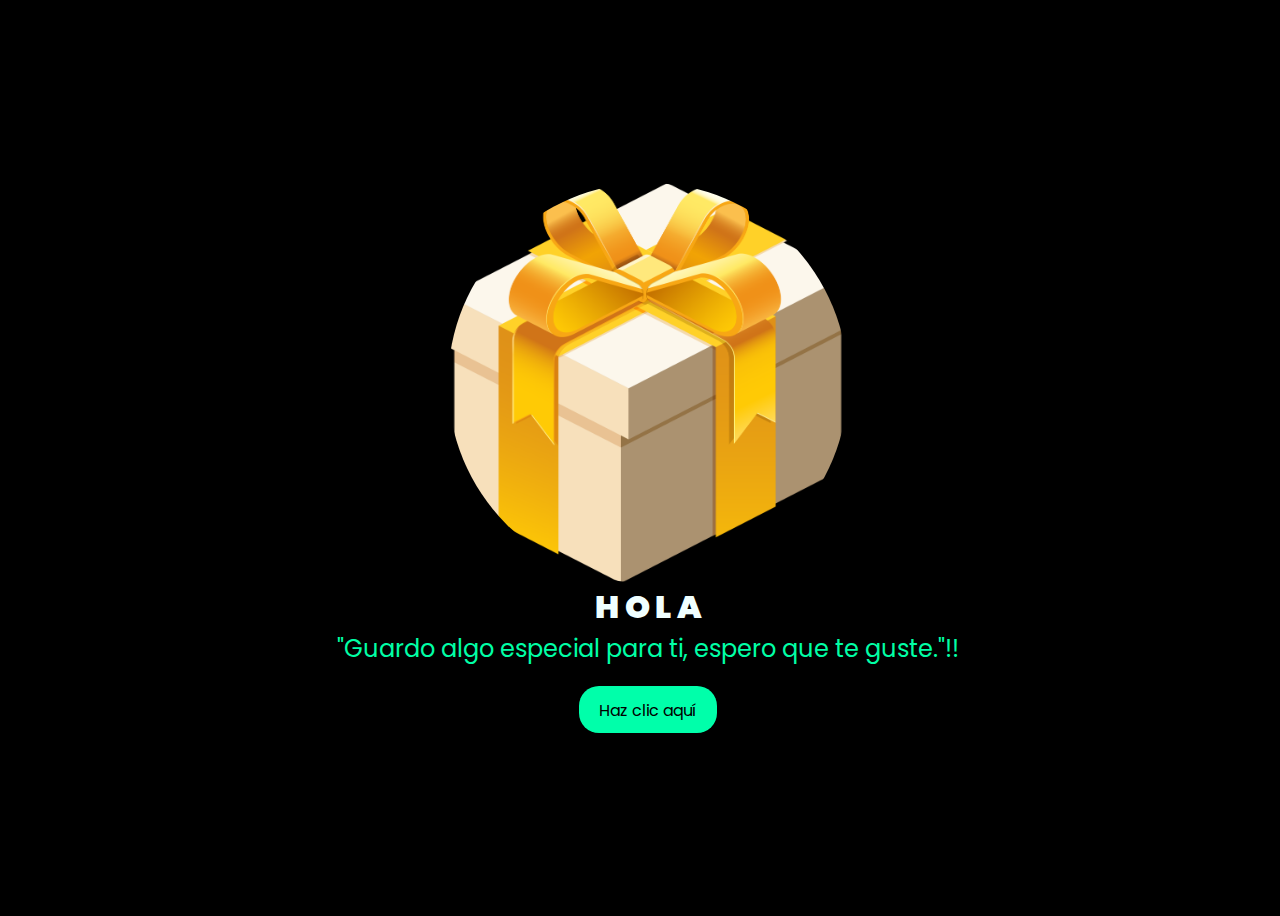
<file: index.html>
<!DOCTYPE html>
<html lang="en">
<head>
    <meta charset="UTF-8">
    <meta http-equiv="X-UA-Compatible" content="IE=edge">
    <meta name="viewport" content="width=device-width, initial-scale=1.0">
    <link rel="stylesheet" href="css/style.css">
    <img class="img" src="cajita.webp" alt="Descripción de la imagen">
    <title>FLORES AMARILLAS</title>
</head>
<body>
    <div class="greetings">

        <span>H</span>
        <span>O</span>
        <span>L</span>
        <span>A</span>
    </div>
    <div class="greetings">
      
    </div>
    <div class="description">
        <span>"Guardo algo especial para ti, espero que te guste."!!</span>
    </div>
    <div class="button">
        <button>
            <a href="FLORES.html">Haz clic aquí</a>
        </button>
        
    </div>
</body>
</html>
</file>
<file: css/style.css>
@import url('https://fonts.googleapis.com/css2?family=Poppins:ital,wght@0,500;1,900&display=swap');
*{
    font-family: 'Poppins',cursive;
}
body{
    color: azure;
    width: 100%;
    height: 100vh;
    display: flex;
    flex-direction: column;
    align-items: center;
    justify-content: center;
    background-color: black;
}
.greetings{
    font-size: 2rem;
    font-weight: 900;
}
.greetings > span{
    animation: glow 2.5s ease-in-out infinite;
}
@keyframes glow{
    0%, 100%{
        color: #fff;
        text-shadow: 0 0 12px #00ff99, 0 0 50px #00ff99, 0 0 100px #00ff99;
    }
    10%, 90%{
        color: #696565;
        text-shadow: none;
    }
}
.greetings > span:nth-child(2){
    animation-delay: .2s ;
}
.greetings > span:nth-child(3){
    animation-delay: .4s ;
}
.greetings > span:nth-child(4){
    animation-delay: .6s;
}
.greetings > span:nth-child(5){
    animation-delay: .8s;
}

.description{
    font-size: 1.5rem;
    margin-bottom: 20px;
}

.button a{
    text-decoration: none;
    font-size: 1rem;
    color: #111;
}

@media screen and (max-width:574px){
    .greetings{
        display: block;
        font-size: 3rem;
        font-weight: 500;
        text-align: center;
    }
    .description{
        font-size: 1rem;
    }
    
    .button a{
        font-size: .5rem;
    }
}

.description{
    color: #00ffa6;
}

/* Estilo para el botón */
.button button {
    background-color: rgb(0, 255, 170); /* Fondo amarillo */
    border: none; /* Sin bordes */
    padding: 10px 20px; /* Ajusta el relleno según tu preferencia */
    font-size: 18px; /* Tamaño de fuente */
    cursor: pointer;
    position: relative; /* Necesario para el resplandor */
    border-radius: 20px; /* Esquinas redondeadas */
    transition: background-color 0.3s ease-in-out; /* Transición suave para el color de fondo */
  }
  
  /* Estilo para el enlace dentro del botón */
  .button button a {
    text-decoration: none; /* Elimina el subrayado del enlace */
    color: inherit; /* Hereda el color del texto del botón */
  }
  
  /* Efecto de resplandor al pasar el cursor sobre el botón */
  .button button:hover {
    background-color: rgb(0, 255, 179); /* Cambia el color de fondo al pasar el mouse a naranja */
    box-shadow: 0 0 10px rgb(255, 94, 0), 0 0 20px rgb(0, 255, 179), 0 0 30px rgb(0, 255, 187); /* Efecto de resplandor amarillo */
  }
  
  .img {
    border-radius: 50%;
    width: 400px;
    height: 400px;
  }
</file>
